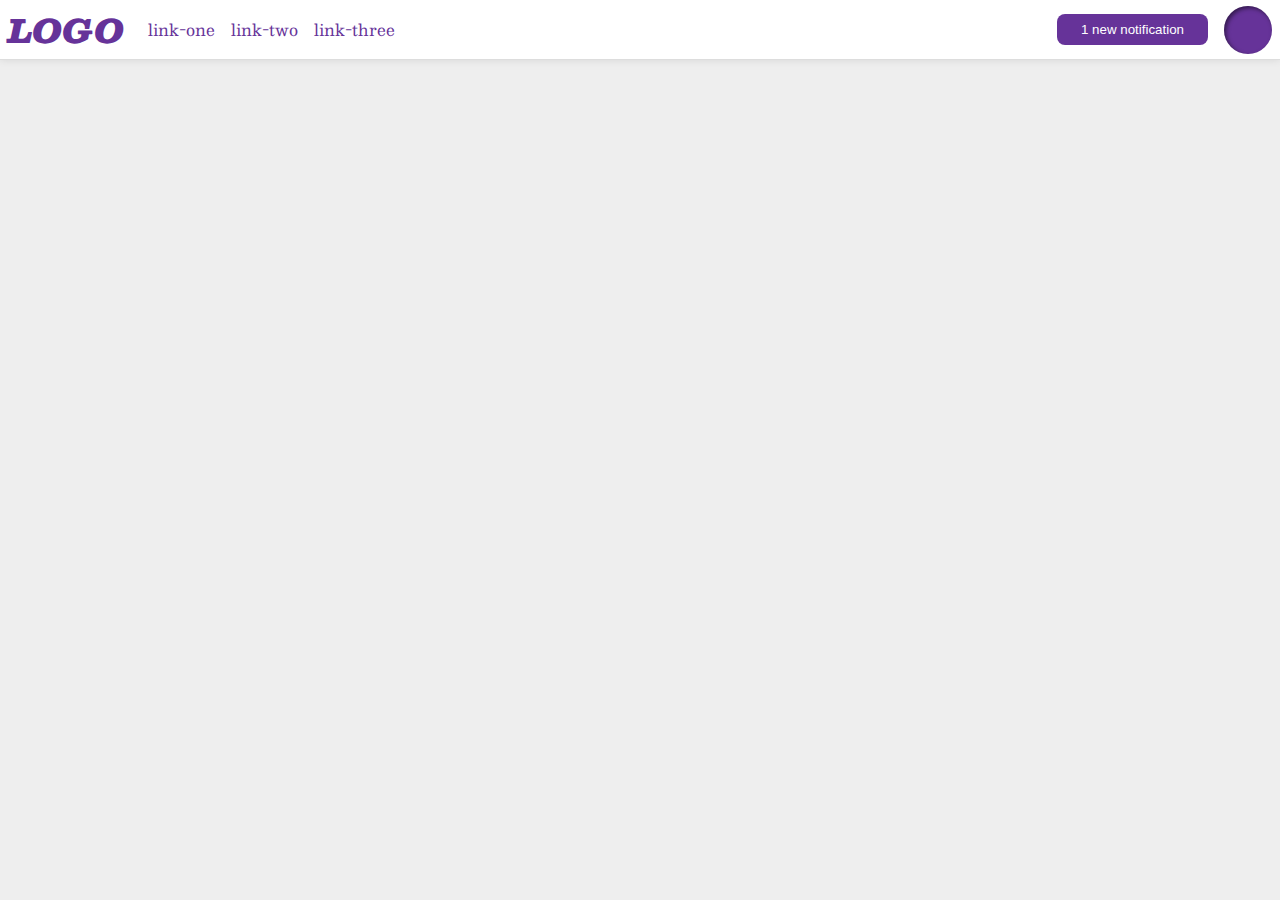
<file: foundations/flex/03-flex-header-2/index.html>
<!DOCTYPE html>
<html lang="en">
  <head>
    <meta charset="UTF-8">
    <meta http-equiv="X-UA-Compatible" content="IE=edge">
    <meta name="viewport" content="width=device-width, initial-scale=1.0">
    <title>Flex Header 2</title>
    <link rel="stylesheet" href="style.css">
  </head>
  <body>
    <!-- main container for flexbox -->
    <div class="header">
      <!-- left sided elements -->
      <div class="left-edge">
        <div class="logo">
          LOGO
        </div>
        <ul class="links">
          <li><a href="https://google.com">link-one</a></li>
          <li><a href="https://google.com">link-two</a></li>
          <li><a href="https://google.com">link-three</a></li>
        </ul>
      </div>
      <!-- right sided elements -->
      <div class="right-edge">
        <div class="right-edge">
          <button class="notifications">
            1 new notification
          </button>
          <div class="profile-image"></div>
        </div>
      </div>


    </div>
  </body>
</html>
</file>
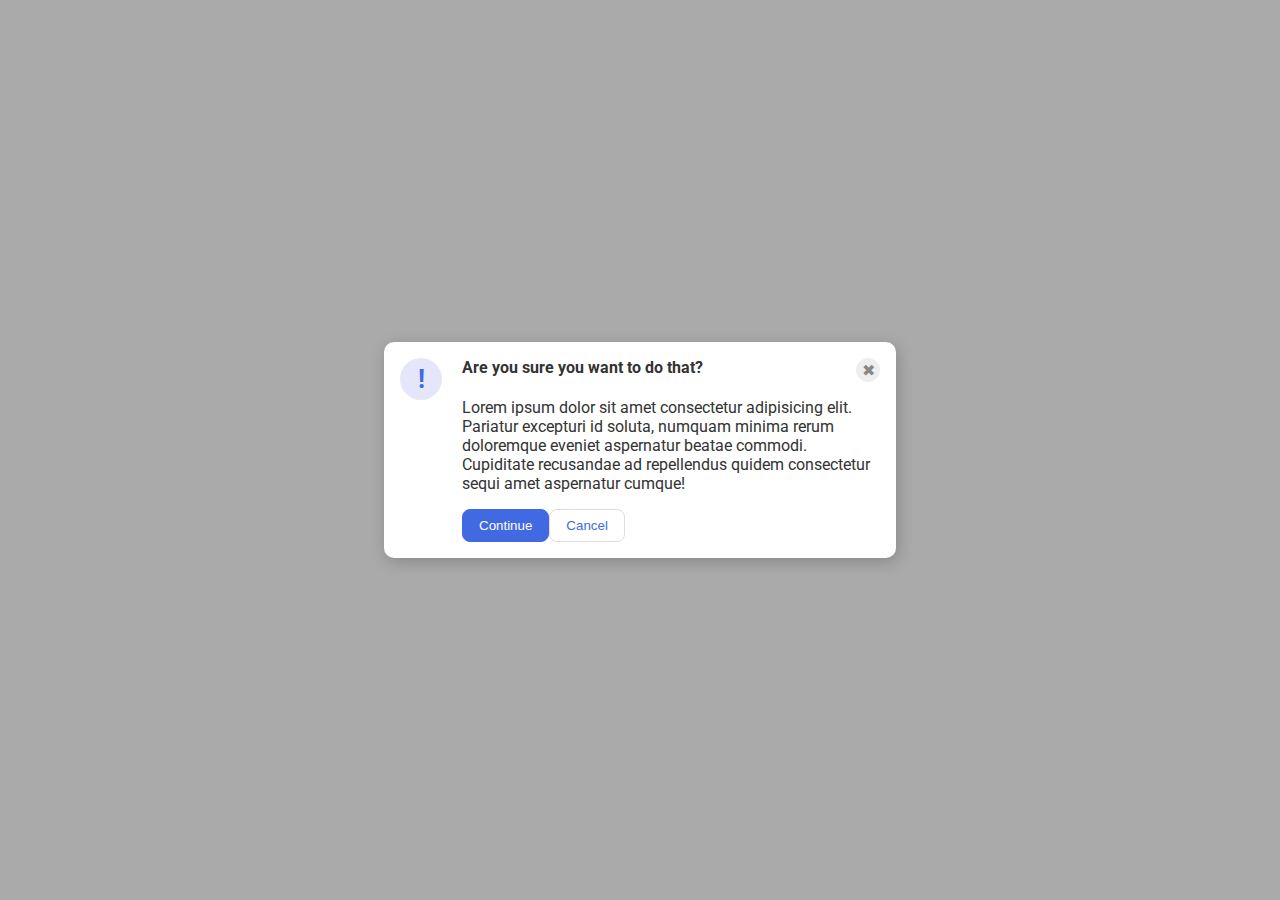
<file: foundations/flex/05-flex-modal/index.html>
<!DOCTYPE html>
<html lang="en">
  <head>
    <meta charset="UTF-8">
    <meta http-equiv="X-UA-Compatible" content="IE=edge">
    <meta name="viewport" content="width=device-width, initial-scale=1.0">
    <link rel="stylesheet" href="style.css">
    <title>Modal</title>
  </head>
  <body>
    <div class="modal">
      <div class="icon">!</div>
      <div class="modal-body">
        <div class="modal-upper">
          <div class="header">Are you sure you want to do that? </div>
          <button class="close-button">✖</button>         
        </div>
        
        <div class="modal-middle">
          <div class="text">Lorem ipsum dolor sit amet consectetur adipisicing elit. Pariatur excepturi id soluta, numquam minima rerum doloremque eveniet aspernatur beatae commodi. Cupiditate recusandae ad repellendus quidem consectetur sequi amet aspernatur cumque!</div>
        </div>
        <div class="modal-lower">
          <button class="continue">Continue</button>
          <button class="cancel">Cancel</button>
        </div>
      </div>

    </div>
  </body>
</html>
</file>
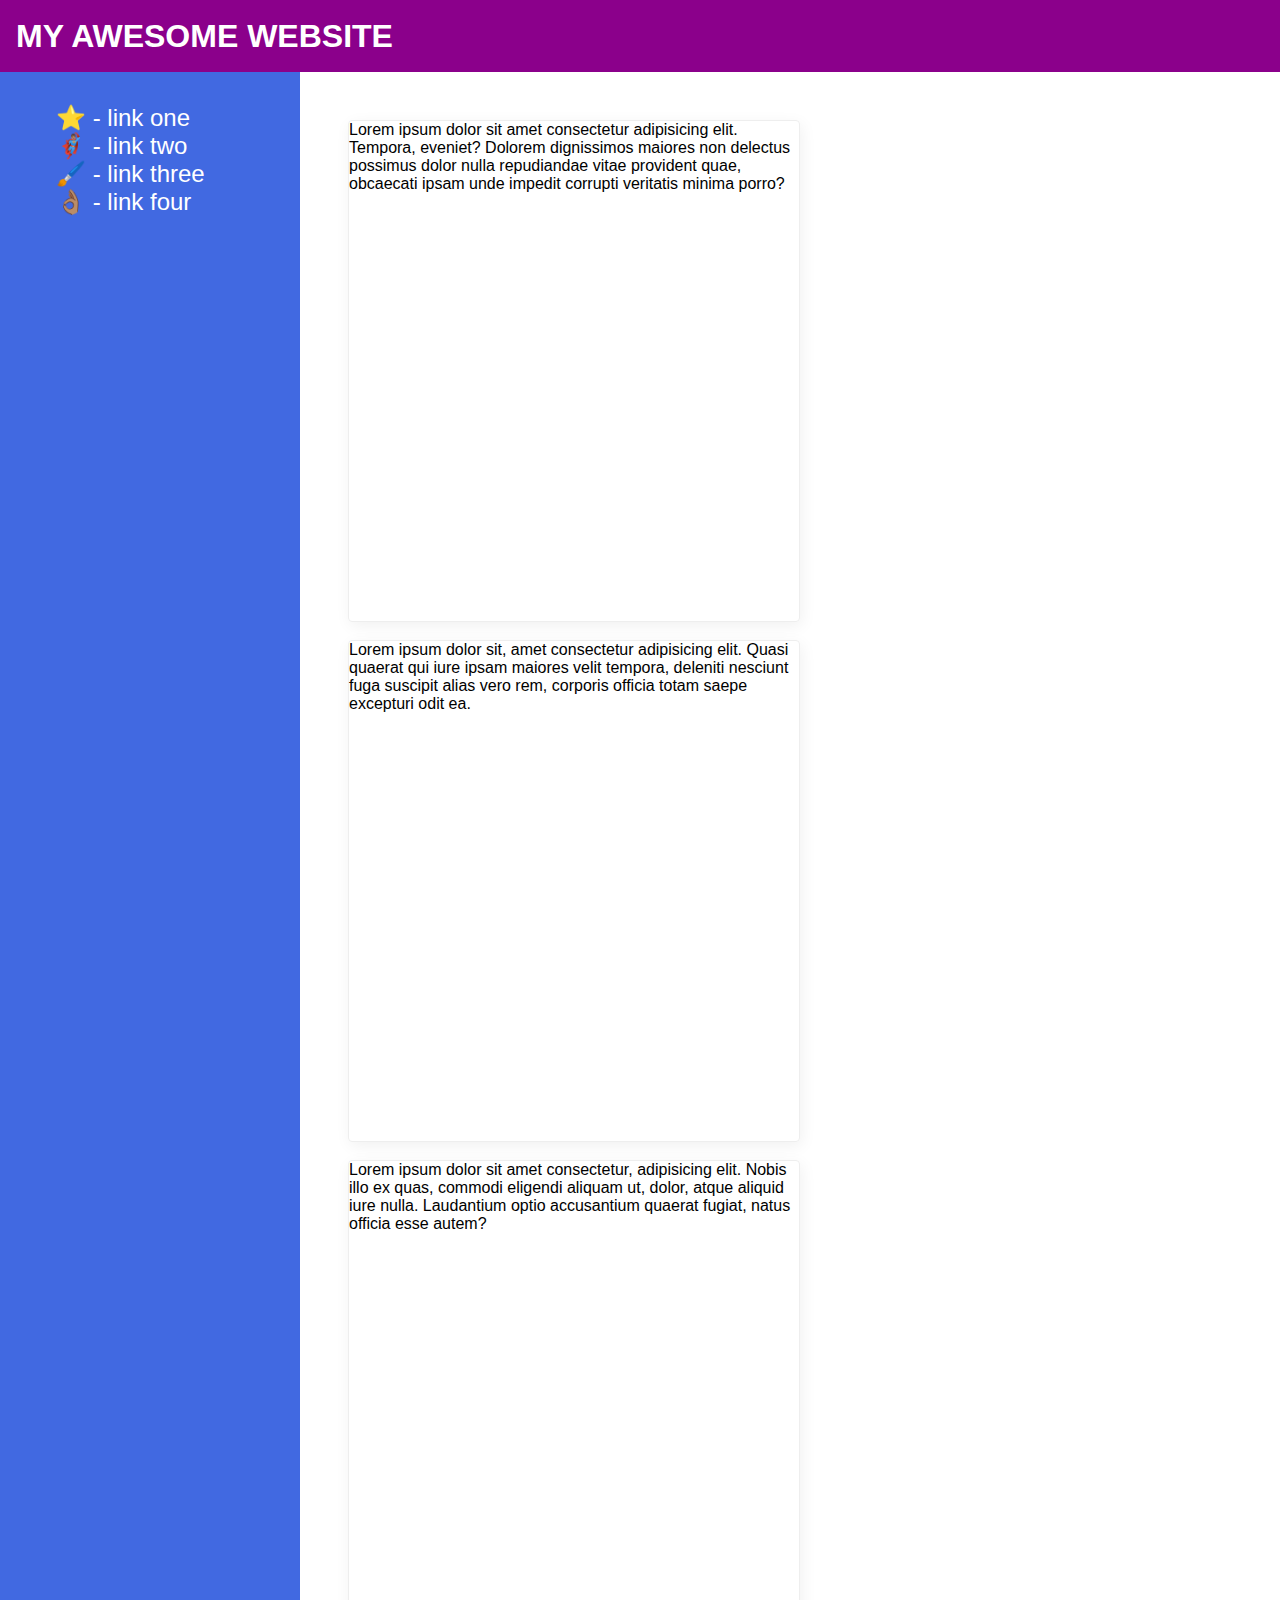
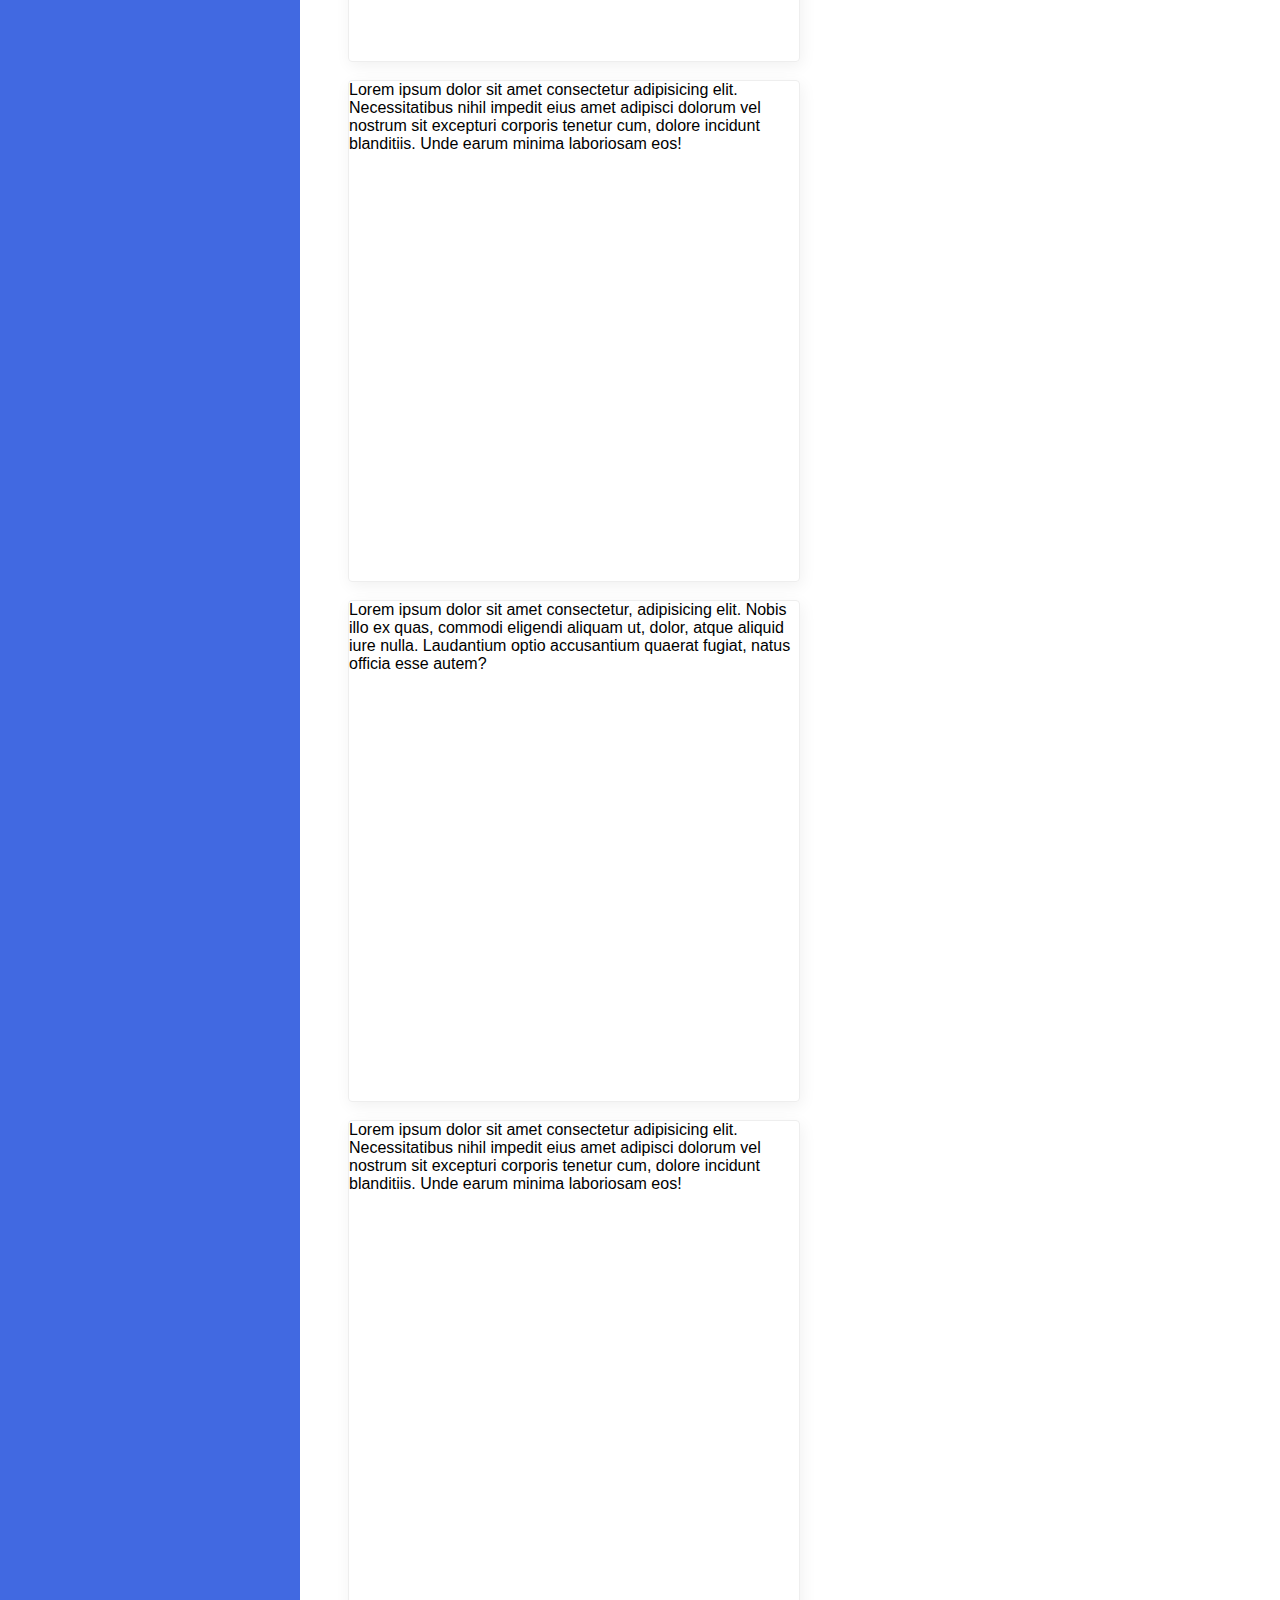
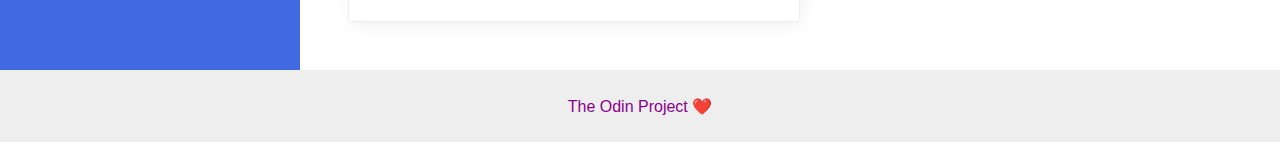
<file: foundations/flex/07-flex-layout-2/index.html>
<!DOCTYPE html>
<html lang="en">
  <head>
    <meta charset="UTF-8">
    <meta http-equiv="X-UA-Compatible" content="IE=edge">
    <meta name="viewport" content="width=device-width, initial-scale=1.0">
    <title>The Holy Grail</title>
    <link rel="stylesheet" href="style.css">
  </head>
  <body>
    <div class="header">
      MY AWESOME WEBSITE
    </div>
    
    <div class="content">
      <div class="sidebar">
        <ul>
          <li><a href="#">⭐ - link one</a></li>
          <li><a href="#">🦸🏽‍♂️ - link two</a></li>
          <li><a href="#">🖌️ - link three</a></li>
          <li><a href="#">👌🏽 - link four</a></li>
        </ul>
      </div>

      <div class="card-section">

        <div class="card">Lorem ipsum dolor sit amet consectetur adipisicing elit. Tempora, eveniet? Dolorem dignissimos maiores non delectus possimus dolor nulla repudiandae vitae provident quae, obcaecati ipsam unde impedit corrupti veritatis minima porro?</div>
        <div class="card">Lorem ipsum dolor sit, amet consectetur adipisicing elit. Quasi quaerat qui iure ipsam maiores velit tempora, deleniti nesciunt fuga suscipit alias vero rem, corporis officia totam saepe excepturi odit ea.</div>
        <div class="card">Lorem ipsum dolor sit amet consectetur, adipisicing elit. Nobis illo ex quas, commodi eligendi aliquam ut, dolor, atque aliquid iure nulla. Laudantium optio accusantium quaerat fugiat, natus officia esse autem?</div>
        <div class="card">Lorem ipsum dolor sit amet consectetur adipisicing elit. Necessitatibus nihil impedit eius amet adipisci dolorum vel nostrum sit excepturi corporis tenetur cum, dolore incidunt blanditiis. Unde earum minima laboriosam eos!</div>
        <div class="card">Lorem ipsum dolor sit amet consectetur, adipisicing elit. Nobis illo ex quas, commodi eligendi aliquam ut, dolor, atque aliquid iure nulla. Laudantium optio accusantium quaerat fugiat, natus officia esse autem?</div>
        <div class="card">Lorem ipsum dolor sit amet consectetur adipisicing elit. Necessitatibus nihil impedit eius amet adipisci dolorum vel nostrum sit excepturi corporis tenetur cum, dolore incidunt blanditiis. Unde earum minima laboriosam eos!</div>    
      </div>
    </div>

    <div class="footer">
      The Odin Project ❤️
    </div>
  </body>
</html>
</file>
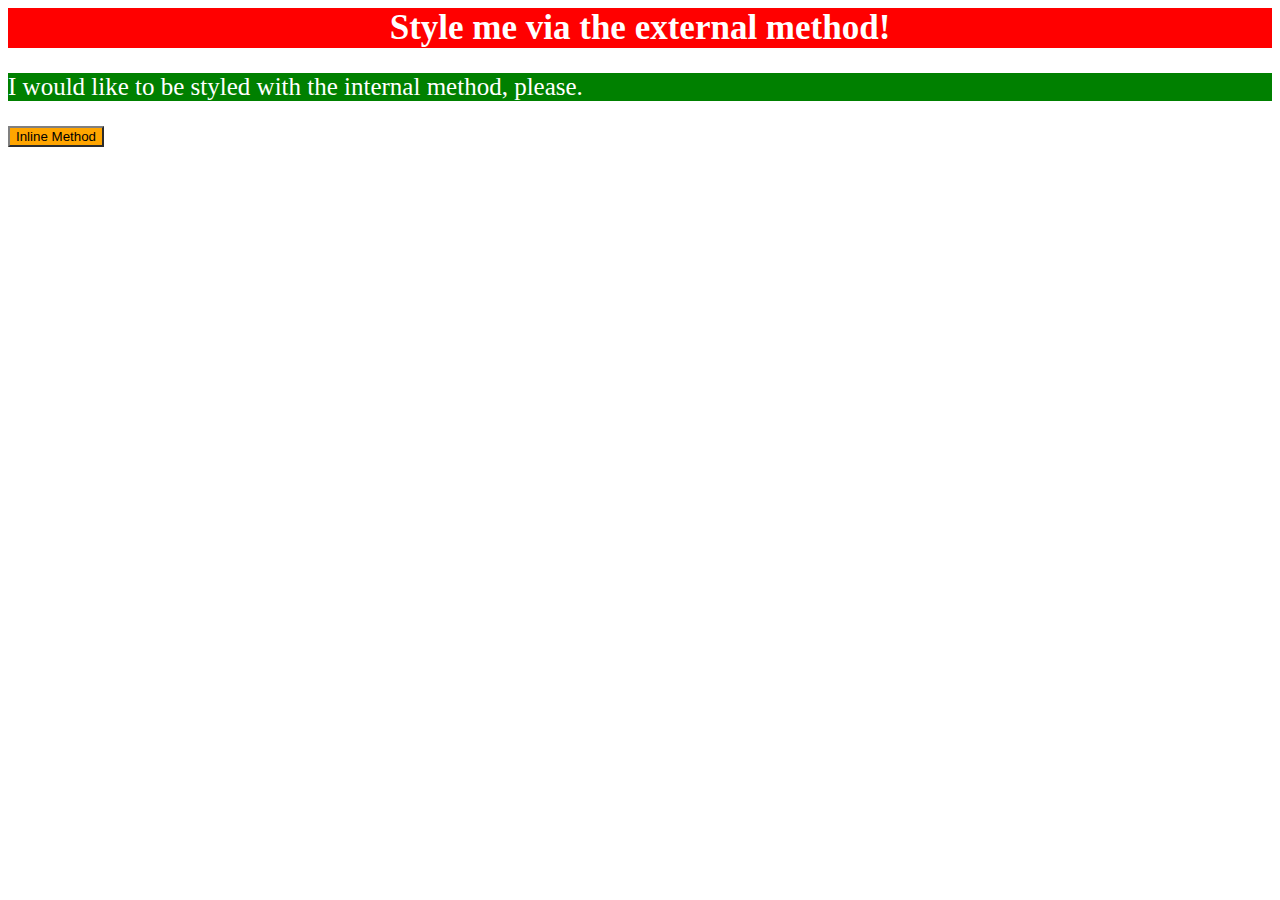
<file: foundations/intro-to-css/01-css-methods/index.html>
<!DOCTYPE html>
<html lang="en">
  <head>
    <meta charset="UTF-8">
    <meta http-equiv="X-UA-Compatible" content="IE=edge">
    <meta name="viewport" content="width=device-width, initial-scale=1.0">
    <link rel="stylesheet" href="./styles.css">
    <style>
      p{
          background-color: green;
          color: white;
          font-size: 25px;
      }
    </style>
    <title>Methods for Adding CSS</title>
  </head>
  <body>
    <div>Style me via the external method!</div>
    <p>I would like to be styled with the internal method, please.</p>
    <button style="background-color: orange; border-color: grey;">Inline Method</button>
  </body>
</html>
</file>
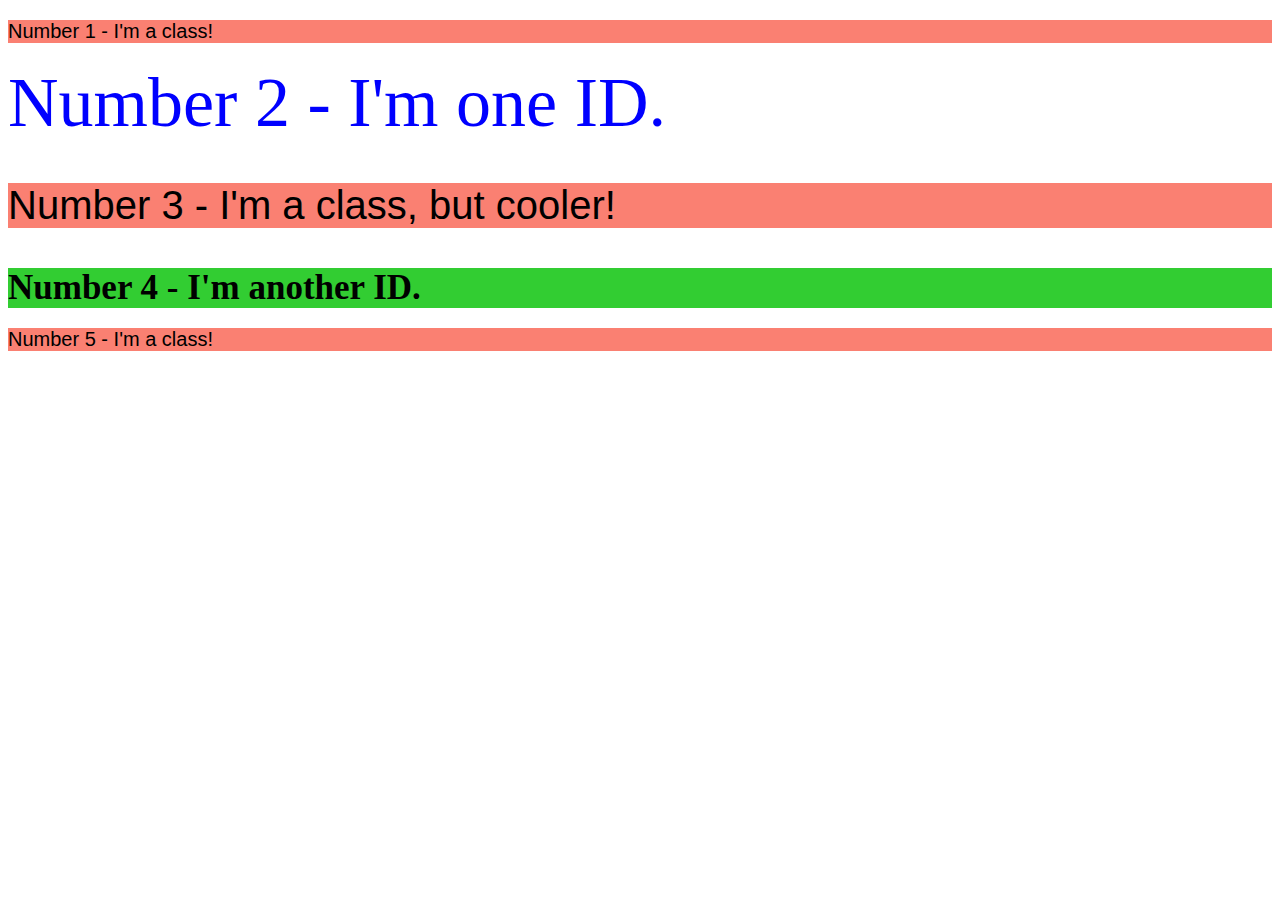
<file: foundations/intro-to-css/02-class-id-selectors/index.html>
<!DOCTYPE html>
<html lang="en">
  <head>
    <meta charset="UTF-8">
    <meta http-equiv="X-UA-Compatible" content="IE=edge">
    <meta name="viewport" content="width=device-width, initial-scale=1.0">
    <title>Class and ID Selectors</title>
    <link rel="stylesheet" href="style.css">
  </head>
  <body>
    <p class="paragraph">Number 1 - I'm a class!</p>
    <div id="num2">Number 2 - I'm one ID.</div>
    <p class="paragraph cooler">Number 3 - I'm a class, but cooler!</p>
    <div id="num4">Number 4 - I'm another ID.</div>
    <p class="paragraph">Number 5 - I'm a class!</p>
  </body>
</html>
</file>
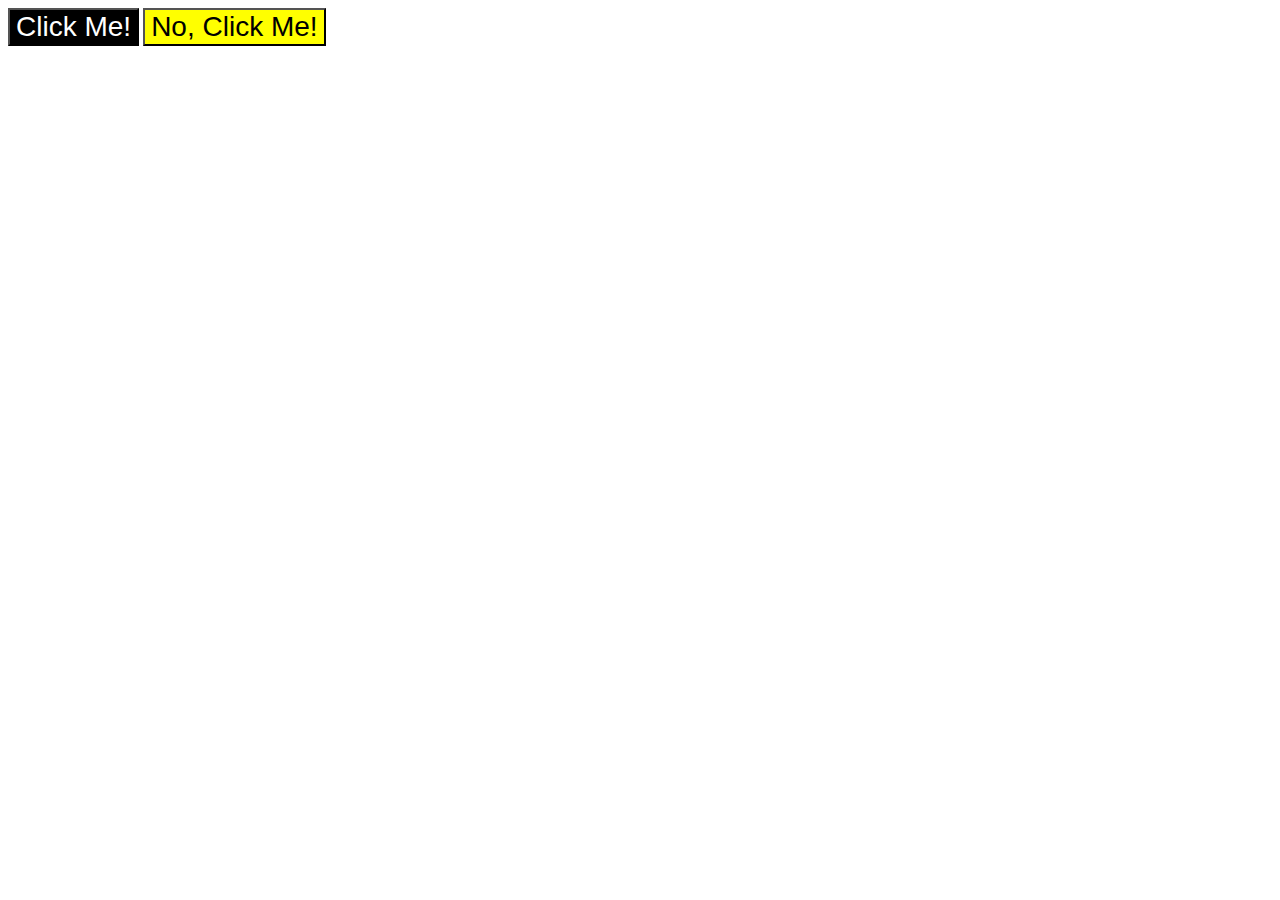
<file: foundations/intro-to-css/03-grouping-selectors/index.html>
<!DOCTYPE html>
<html lang="en">
  <head>
    <meta charset="UTF-8">
    <meta http-equiv="X-UA-Compatible" content="IE=edge">
    <meta name="viewport" content="width=device-width, initial-scale=1.0">
    <title>Grouping Selectors</title>
    <link rel="stylesheet" href="style.css">
  </head>
  <body>
    <button class="button-left">Click Me!</button>
    <button class="button-right">No, Click Me!</button>
  </body>
</html>
</file>
<file: foundations/flex/03-flex-header-2/style.css>
/* this is some magical font-importing.  
you'll learn about it later. */
@import url('https://fonts.googleapis.com/css2?family=Besley:ital,wght@0,400;1,900&display=swap');

body {
  margin: 0;
  background: #eee;
  font-family: Besley, serif;
}

.header {
  background: white;
  border-bottom: 1px solid #ddd;
  box-shadow: 0 0 8px rgba(0,0,0,.1);
  display: flex;
  justify-content: space-between;  
  padding: 0 8px;
}

.left-edge{
  display: flex;
  align-items: center;
  gap:16px;
}

.right-edge{
  display: flex;
  align-items: center;
  gap: 16px;
}

.profile-image {
  background: rebeccapurple;
  box-shadow: inset 2px 2px 4px rgba(0,0,0,.5);
  border-radius: 50%;
  width: 48px;
  height: 48px;
}

.logo {
  color: rebeccapurple;
  font-size: 32px;
  font-weight: 900;
  font-style: italic;
  
}

button {
  border: none;
  border-radius: 8px;
  background: rebeccapurple;
  color: white;
  padding: 8px 24px;
}

a {
  /* this removes the line under our links */
  text-decoration: none;
  color: rebeccapurple;
}

ul {
  list-style-type: none;
  display: flex;
  gap:16px;
  padding: 0 8px;
}
</file>
<file: foundations/flex/05-flex-modal/style.css>
@import url('https://fonts.googleapis.com/css2?family=Roboto:wght@400;700&display=swap');

html, body {
  height: 100%;
}

body {
  font-family: Roboto, sans-serif;
  margin: 0;
  background: #aaa;
  color: #333;
  /* I'll give you this one for free lol */
  display: flex;
  align-items: center;
  justify-content: center;
}

.modal {
  background: white;
  width: 480px;
  border-radius: 10px;
  box-shadow: 2px 4px 16px rgba(0,0,0,.2);
  padding: 16px;
  display: flex;
  flex-direction: row;
  gap:20px;
}

.header{

  font-weight: bold;

  
}

.modal-body{
  display:flex;
  flex-direction: column;
  gap:16px;
}

.modal-upper{
  display:flex;
  flex-direction: row;
  justify-content: space-between;
}

.modal-middle{
  display:flex;
  flex-direction: col;
}

.modal-lower{
  display:flex;
  flex-direction: row;
}

.icon {
  color: royalblue;
  font-size: 26px;
  font-weight: 700;
  background: lavender;
  width: 42px;
  height: 42px;
  border-radius: 50%;
  display: flex;
  align-items: center;
  justify-content: center;
  flex-shrink: 0;
}

.close-button {
  background: #eee;
  border-radius: 50%;
  color: #888;
  font-weight: 400;
  font-size: 16px;
  height: 24px;
  width: 24px;
  display: flex;
  align-items: center;
  justify-content: center;
  border: 1px solid #eee;
  padding: 0;  
}

button {
  cursor: pointer;
  padding: 8px 16px;
  border-radius: 8px;
}

button.continue {
  background: royalblue;
  border: 1px solid royalblue;
  color: white;
}

button.cancel {
  background: white;
  border: 1px solid #ddd;
  color: royalblue;
}
</file>
<file: foundations/flex/07-flex-layout-2/style.css>
body {
  font-family: -apple-system, BlinkMacSystemFont, 'Segoe UI', Roboto, Oxygen, Ubuntu, Cantarell, 'Open Sans', 'Helvetica Neue', sans-serif;
  margin: 0;
  min-height: 100vh;
  display: flex;
  flex-direction: column;
  justify-content: space-between;
}

.header {
  height: 72px;
  font-size: 32px;
  font-weight: 900;
  background: darkmagenta;
  color: white;
  padding: 0 16px;
  align-content: center;
}

.footer {
  height: 72px;
  background: #eee;
  color: darkmagenta;
  text-align: center;
  align-content: center;
  
}

.content{
  display:flex;
  flex-direction: row;  
  justify-content: space-between;
  flex-shrink: 0;
  flex-grow: 1;
}

.sidebar {
  width: 300px;
  
  background: royalblue;
  box-sizing: border-box;
  display: flex;
  flex-shrink: 0;
  justify-content: space-between;
  padding: 16px;
}

a{
  text-decoration: 0;
  font-size: 24px;
  color: white;

}

ul{
  list-style: none;
}

.card-section{
  padding: 48px;
  display: flex;
  flex-wrap: wrap;
  gap: 18px;
}


.card {
  border: 1px solid #eee;
  box-shadow: 2px 4px 16px rgba(0,0,0,.06);
  border-radius: 4px;
  height: 500px;
  width: 450px;
  
  
}
</file>
<file: foundations/intro-to-css/01-css-methods/styles.css>
div {
    background-color: red;
    color: white;
    text-align: center;
    font-weight: bold;
    font-size: 35px;
}
</file>
<file: foundations/intro-to-css/02-class-id-selectors/style.css>
.paragraph{
    background-color: salmon;
    font-family: Arial, Helvetica, sans-serif;
    font-size: 20px;
}

.cooler{
    font-size: 40px;
}

#num2{
    font-size: 70px;
    color: blue;
    
}

#num4{
    font-weight: bold;
    font-size: 35px;
    background-color: limegreen;
}
</file>
<file: foundations/intro-to-css/03-grouping-selectors/style.css>
.button-left,.button-right{
    font-size: 28px;
    font-family: Helvetica,'Times New Roman', sans-serif;
}

.button-left{
    background-color: black;
    color:white;
}

.button-right{
    background-color: yellow;

}
</file>
